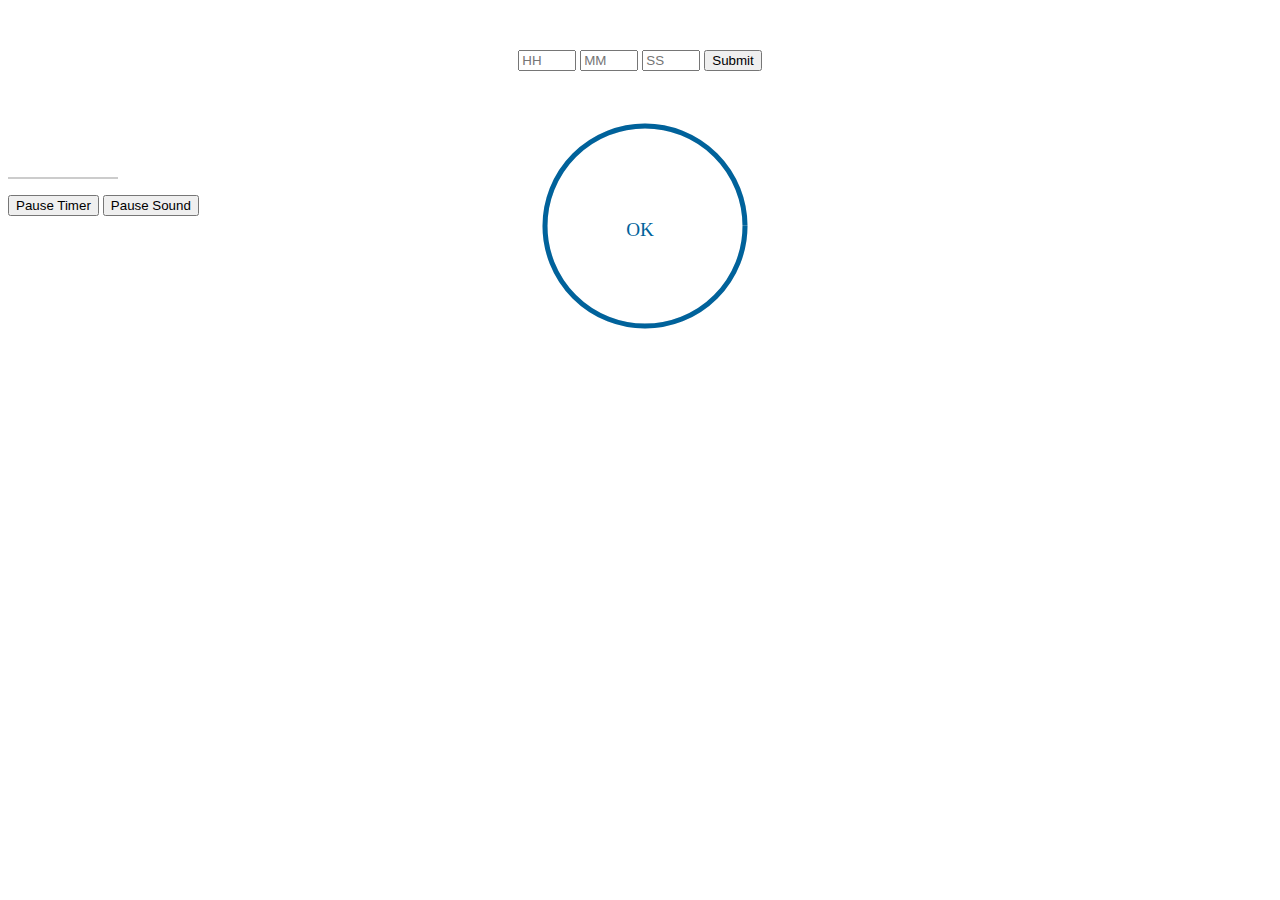
<file: index.html>
<!DOCTYPE html><html lang="en"><head><meta charset="UTF-8"><meta http-equiv="X-UA-Compatible" content="IE=edge"><meta name="viewport" content="width=device-width,initial-scale=1"><link rel="stylesheet" type="text/css" href="styles.css"><title>Timer Samsung</title></head><body><div class="form-container"><form><input type="number" class="hour" min="0" max="99" name="hour" placeholder="HH"> <input type="number" class="min" min="0" max="60" name="min" placeholder="MM"> <input type="number" class="sec" min="0" max="60" name="sec" placeholder="SS"> <button type="button" class="submit-btn" name="submit">Submit</button></form></div><div class="container"><svg height="300" width="300"><circle cx="150" cy="150" r="100" fill="transparent" stroke="grey"/><text class="loading" fill="#00629B" x="150" y="165" text-anchor="middle" font-size="1.2rem" alignment-baselin="middle">OK</text><circle class="circle" cx="150" cy="150" r="100" fill="transparent" stroke="grey"/></svg></div><div class="details-container"><p class="text"></p><audio class="audio"><source src="beep.mp3" type="audio/mpeg">Your browser does not support the audio element.</audio><button class="timer-btn" type="button" name="pause-timer">Pause Timer</button> <button class="audio-btn" type="button" name="pause">Pause Sound</button></div><script type="text/javascript" src="app.js"></script></body></html>
</file>
<file: styles.css>
.container{width:100%;margin:auto;text-align:center;position:relative;height:10vmin}svg{position:absolute;top:0;left:0;right:0;margin:auto}svg circle{stroke:grey;opacity:.2;stroke-width:5;transform:translate(5px,5px)}svg circle:nth-child(3){stroke:#00629b;opacity:1;stroke-dasharray:209%;stroke-dashoffset:0}.text{color:#00629b;border-bottom:2px solid rgba(128,128,128,.4);width:110px}.form-container{width:50%;margin:auto;margin-top:50px;text-align:center}.form-container input{width:50px}
</file>
